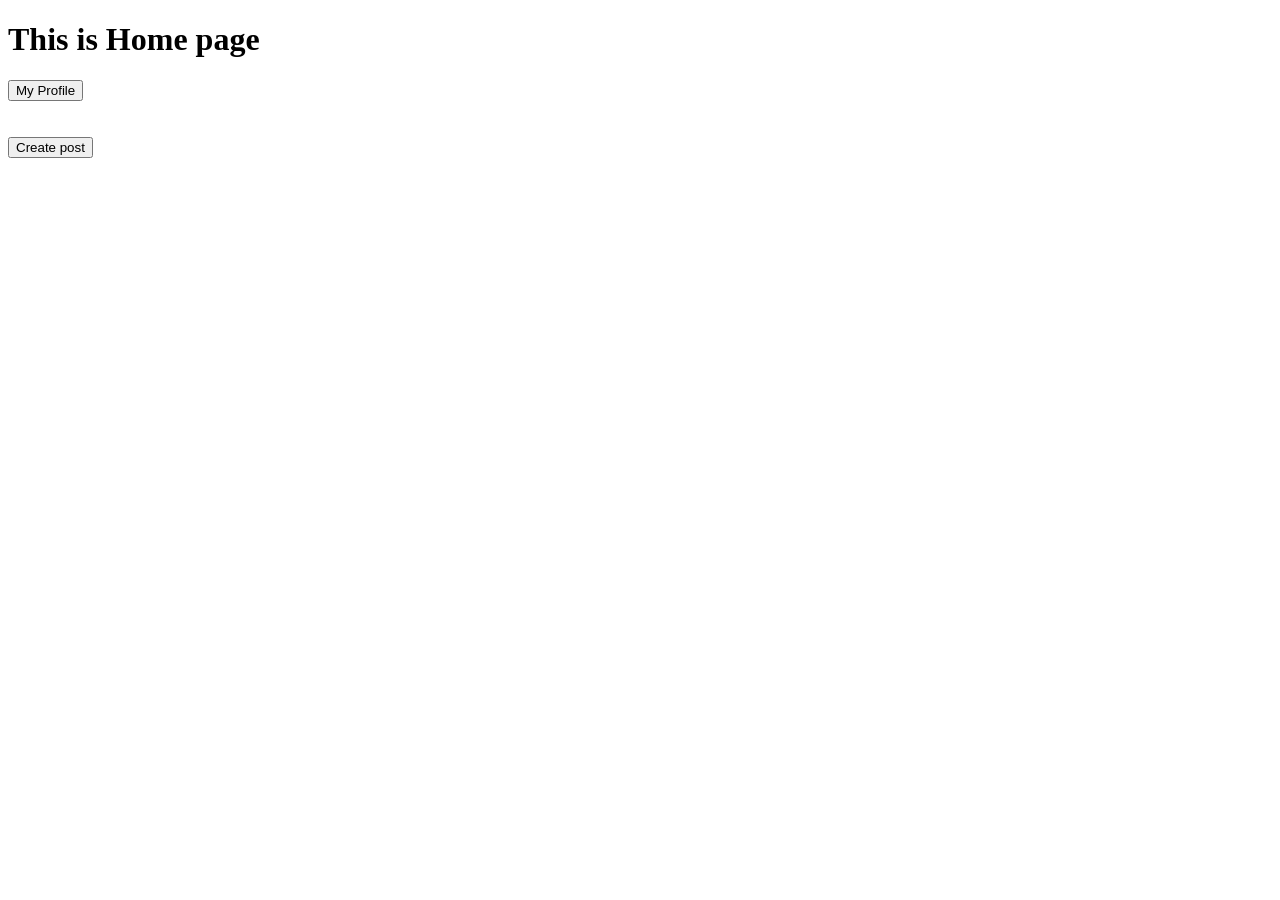
<file: public_html/home.html>
<!DOCTYPE html>
<html lang="en">
  <head>
    <meta charset="UTF-8" />
    <meta name="viewport" content="width=device-width, initial-scale=1.0" />
    <title>Recipe Book</title>
  </head>
  <body>
    <h1> This is Home page</h1>
    <button onclick="window.location.href='myprofile.html'">My Profile</button>
    <br>
    <br>
    <br>
    <button onclick="window.location.href='createpost.html'">Create post</button>
  </body>
</html>
</file>
